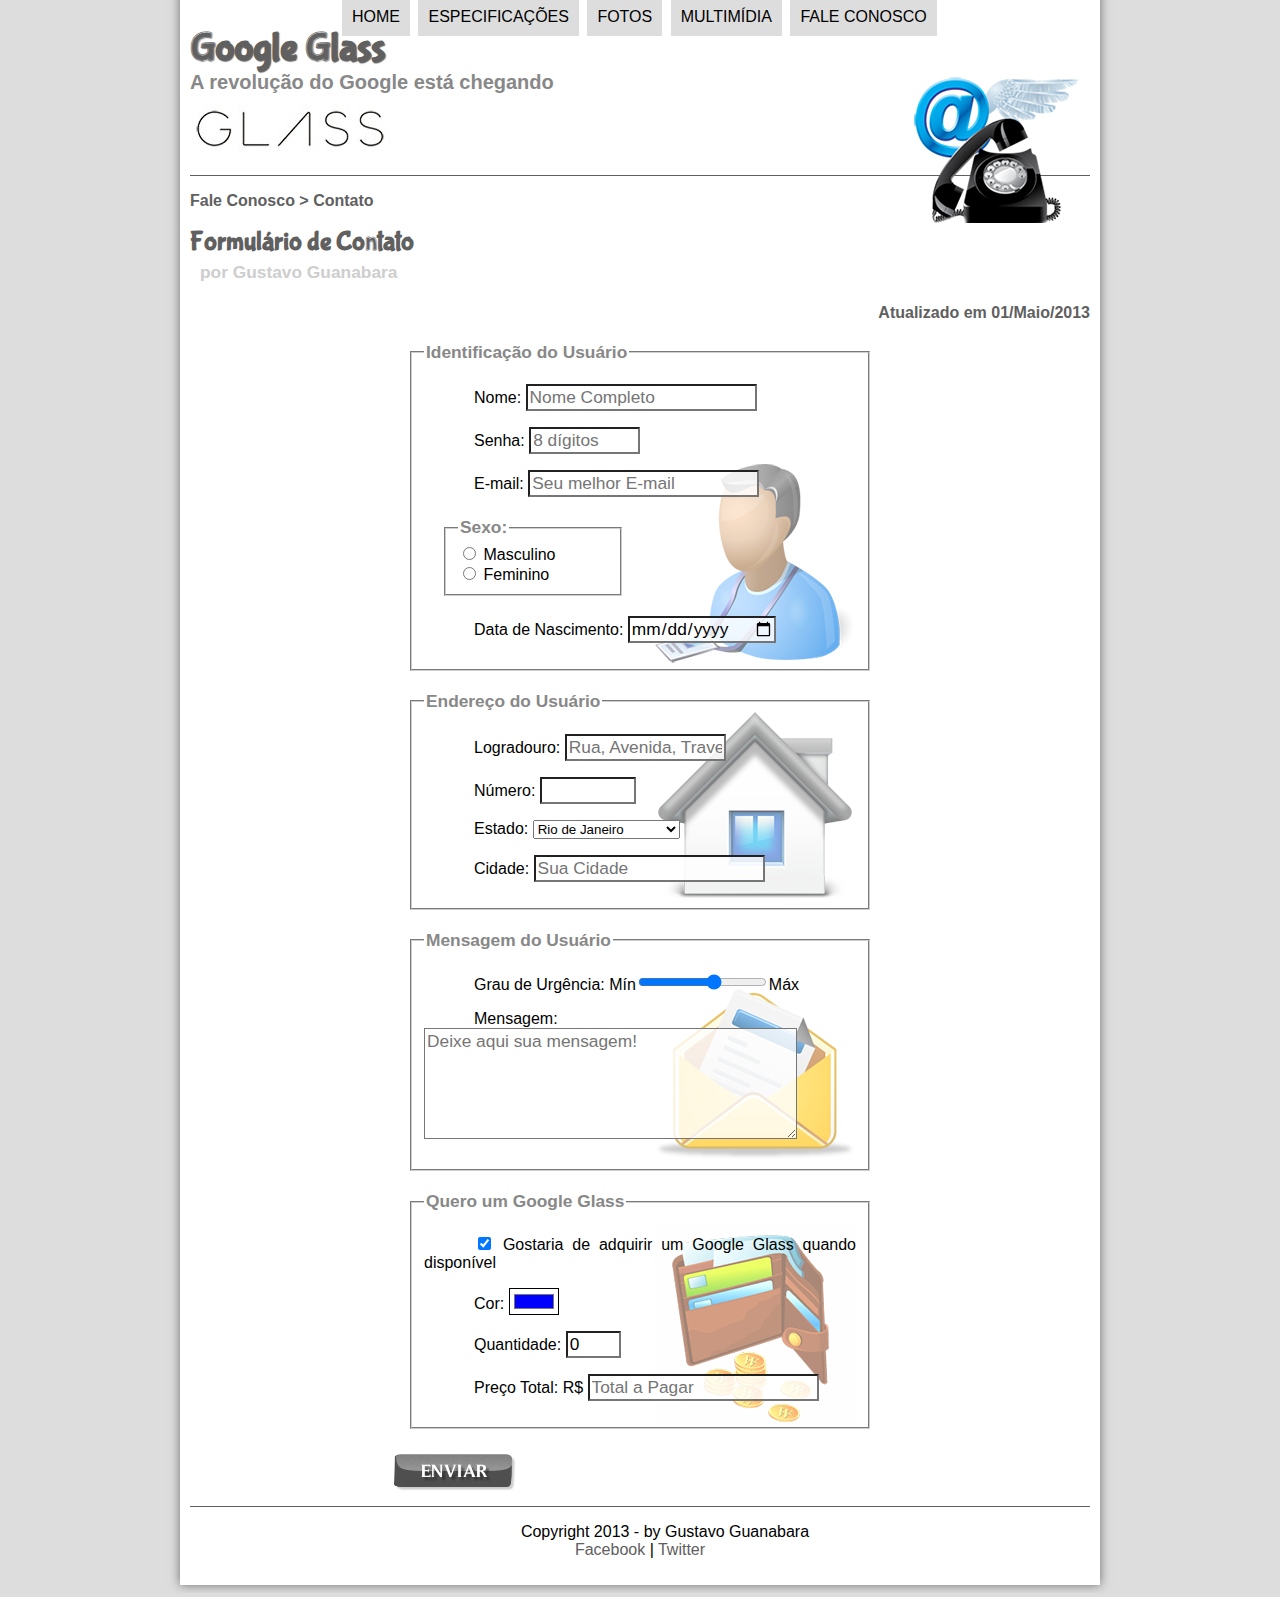
<file: pacote-download/projeto-glass-html5/fale-conosco.html>
<!DOCTYPE html>
<html lang="pt-br">

<head>
    <meta charset="UTF-8"/>
    <title>Tudo sobre Google Glass</title>
    <link rel="stylesheet" href="_css/estilo.css"/>
    <link rel="stylesheet" href="_css/form.css"/>
    <script language="javascript" src="_javascript/funcoes.js"></script>
    <script>
        function calc_total() {
            var qtd = parseInt(document.getElementById('cQtd').value);
            tot = qtd * 1500;
            document.getElementById('cTot').value = tot;
        }
    </script>
</head>

<body>
<div id="interface">

    <header id="cabecalho">
    <hgroup>
    <h1>Google Glass</h1>
    <h2>A revolução do Google está chegando</h2>
    </hgroup>

    <img id="icone" src="_imagens/contato.png"/>
<nav id="menu">
    <h1>Menu Principal</h1>
    <ul>    
     <li onmouseover="mudaFoto('_imagens/home.png')" onmouseout="mudaFoto('_imagens/contato.png')"><a href="index.html">Home</a></li>
     <li onmouseover="mudaFoto('_imagens/especificacoes.png')" onmouseout="mudaFoto('_imagens/contato.png')"><a href="specs.html">Especificações</a></li>
     <li onmouseover="mudaFoto('_imagens/fotos.png')" onmouseout="mudaFoto('_imagens/contato.png')"><a href="fotos.html">Fotos</a></li>
     <li onmouseover="mudaFoto('_imagens/multimidia.png')" onmouseout="mudaFoto('_imagens/contato.png')"><a href="multimidia.html">Multimídia</a></li>
     <li onmouseover="mudaFoto('_imagens/contato.png')" onmouseout="mudaFoto('_imagens/contato.png')"><a href="fale-conosco.html">Fale conosco</a></li>
    </ul>
</nav>
    </header>

<section id="corpo-full">
    <article id="noticia-principal">
        <header id="cabecalho-artigo">
            <hgroup>
                <h3>Fale Conosco > Contato</h3>
                <h1>Formulário de Contato</h1>
                <h2>por Gustavo Guanabara</h2>
                <h3 class="direita">Atualizado em 01/Maio/2013</h3>
        </header>

<form method="post" id="fContato" action="mailto:contato@cursoemvideo.com" oninput="calc_total();">

    <fieldset id="usuario">
        <legend>Identificação do Usuário</legend>
            <p><label for="cNome">Nome:</label> <input type="text" name="tNome" id="cNome" size="20" maxlength="30" placeholder="Nome Completo"/></p>
            <p><label for="cSenha">Senha:</label> <input type="password" name="tSenha" id="cSenha" size="8" maxlength="8" placeholder="8 dígitos"/></p>
            <p><label for="cMail">E-mail:</label> <input type="email" name="tMail" id="cMail" size="20" maxlength="40" placeholder="Seu melhor E-mail"/></p>
            <fieldset id="sexo">
                <legend>Sexo:</legend>
                    <input type="radio" name="tSexo" id="cMasc" /> <label for="cMasc">Masculino</label><br/>
                    <input type="radio" name="tSexo" id="cFem" /> <label for="cFem">Feminino</label>
            </fieldset>
            <p><label for="cNasc">Data de Nascimento:</label> <input type="date" name="tNasc" id="cNasc" /></p>
    </fieldset>
    
    <fieldset id="endereco">
        <legend>Endereço do Usuário</legend>
            <p><label for="cRua">Logradouro:</label> <input type="text" name="tRua" id="cRua" size="13" maxlength="80" placeholder="Rua, Avenida, Travessa..."/></p>
            <p><label for="cNum">Número:</label> <input type="number" name="tNum" id="cNum" min="0" max="99999"/></p>
            <p><label for="cEst">Estado:</label>
            <select name="tEst" id="cEst">
                <optgroup label="Região Sudeste">
                    <option value="RJ">Rio de Janeiro</option>
                    <option value="SP">São Paulo</option>
                    <option value="MG">Minas Gerais</option>
                </optgroup>

                <optgroup label="Região Sul">
                    <option value="PR">Paraná</option>
                    <option value="SC">Santa Catarina</option>
                    <option value="RS">Rio Grande do Sul</option>
                </optgroup>

            </select></p>
            <p><label for="cCid">Cidade:</label>
            <input type="text" name="tCid" id="cCid" maxlength="40" size="20" placeholder="Sua Cidade" list="cidades" /></p>
            <datalist id="cidades">
                <option value="Rio de Janeiro"></option>
                <option value="Nova Iguaçu"></option>
                <option value="Niterói"></option>
                <option value="Belford Roxo"></option>
            </datalist>
    </fieldset>
    
    <fieldset id="mensagem">
        <legend>Mensagem do Usuário</legend>
            <p><label for="cUrg">Grau de Urgência:</label>
            Mín<input type="range" name="tUrg" id="cUrg" min="0" max="10" step="2"/>Máx</p>
            <p><label for="cMsg">Mensagem:</label>
            <textarea name="tMsg" id="cMsg" cols="35" rows="5" placeholder="Deixe aqui sua mensagem!" ></textarea></p>
    </fieldset>
    
    <fieldset id="pedido">
        <legend>Quero um Google Glass</legend>
            <p><input type="checkbox" name="tPed" id="cPed" checked/>
            <label for="cPed">Gostaria de adquirir um Google Glass quando disponível</label></p>
            <p><label for="cCor">Cor:</label>
            <input type="color" name="tCor" id="cCor" value="#0000FF"/></p>
            <p><label for="cQtd">Quantidade:</label>
            <input type="number" name="tQtd" id="cQtd" min="0" max="5" value="0"/></p>
            <p><label for="cTot">Preço Total: R$</label>
            <input type="text" name="tTot" id="cTot" placeholder="Total a Pagar" readonly/></p>
    </fieldset>
    
    
    <input type="image" name="tEnviar" src="_imagens/botao-enviar.png"/>
</form>

<footer id="rodape">
    <p>Copyright 2013 - by Gustavo Guanabara <br/>
    <a href="http://facebook.com/cursosemvideo" target="_blank">Facebook</a> |
    <a href="http://twitter.com/cursosemvideo" target="_blank"> Twitter </a></p>
    </footer>
    </div>
    </body>
    </html>
</file>
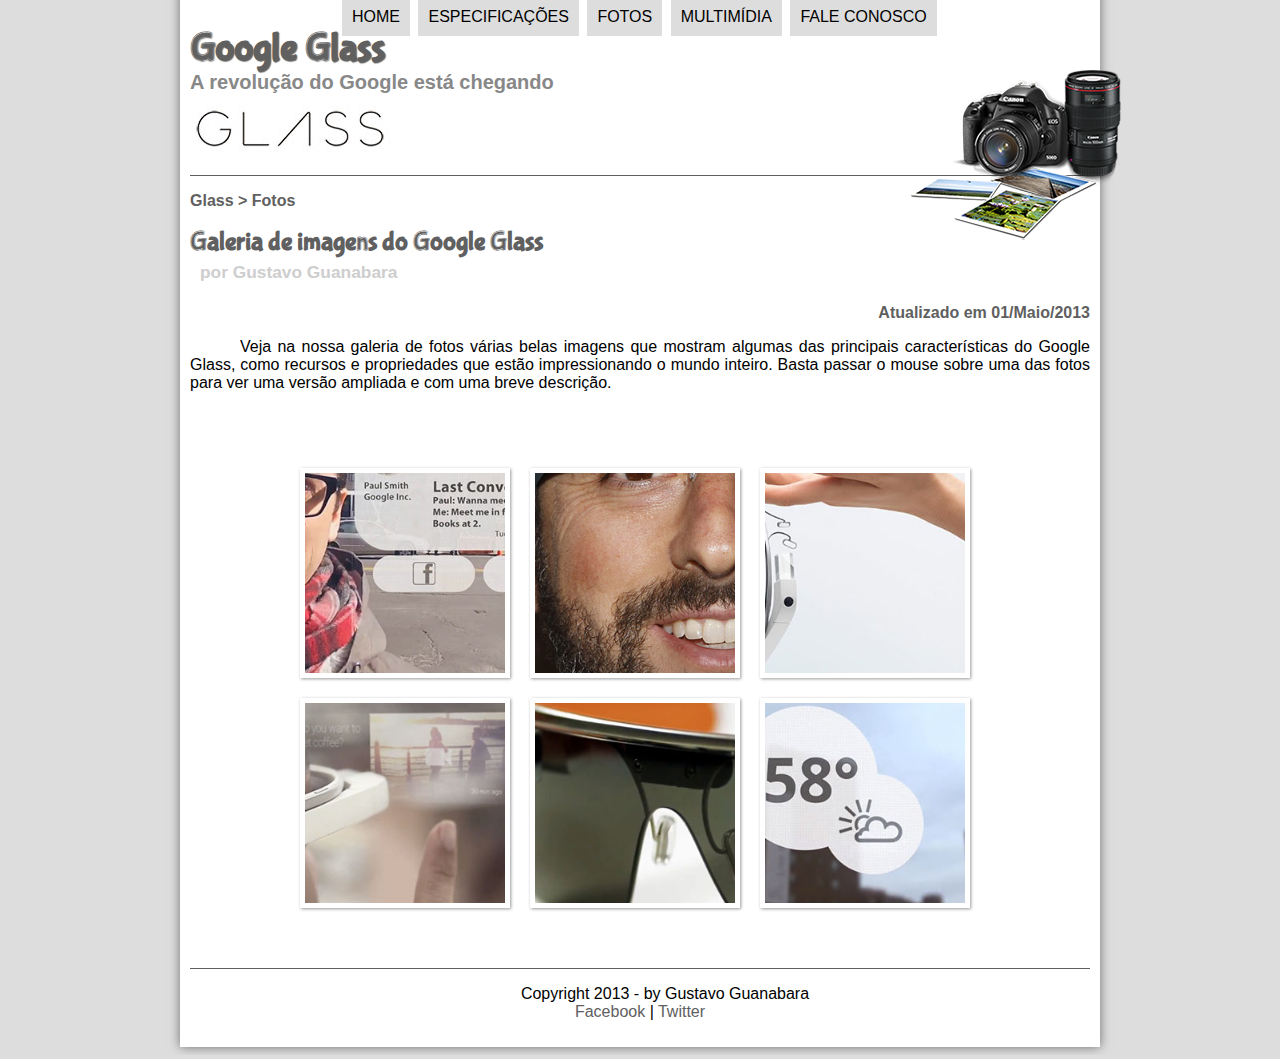
<file: pacote-download/projeto-glass-html5/fotos.html>
<!DOCTYPE html>
<html lang="pt-br">

<head>
    <meta charset="UTF-8"/>
    <title>Tudo sobre Google Glass</title>
    <link rel="stylesheet" href="_css/estilo.css"/>
    <link rel="stylesheet" href="_css/fotos.css"/>
</head>
<script language="javascript" src="_javascript/funcoes.js"></script>
<body>
<div id="interface">

    <header id="cabecalho">
    <hgroup>
    <h1>Google Glass</h1>
    <h2>A revolução do Google está chegando</h2>
    </hgroup>

    <img id="icone" src="_imagens/fotos.png"/>
<nav id="menu">
    <h1>Menu Principal</h1>
    <ul>    
     <li onmouseover="mudaFoto('_imagens/home.png')" onmouseout="mudaFoto('_imagens/fotos.png')"><a href="index.html">Home</a></li>
     <li onmouseover="mudaFoto('_imagens/fotos.png')" onmouseout="mudaFoto('_imagens/fotos.png')"><a href="specs.html">Especificações</a></li>
     <li onmouseover="mudaFoto('_imagens/fotos.png')" onmouseout="mudaFoto('_imagens/fotos.png')"><a href="fotos.html">Fotos</a></li>
     <li onmouseover="mudaFoto('_imagens/multimidia.png')" onmouseout="mudaFoto('_imagens/fotos.png')"><a href="multimidia.html">Multimídia</a></li>
     <li onmouseover="mudaFoto('_imagens/contato.png')" onmouseout="mudaFoto('_imagens/fotos.png')"><a href="fale-conosco.html">Fale conosco</a></li>
    </ul>
</nav>
    </header>
 

    <section id="corpo-full">
        <article id="noticia-principal">
            <header id="cabecalho-artigo">
                <hgroup>
                    <h3>Glass > Fotos</h3>
                    <h1>Galeria de imagens do Google Glass</h1>
                    <h2>por Gustavo Guanabara</h2>
                    <h3 class="direita">Atualizado em 01/Maio/2013</h3>
            </header>

    <p>Veja na nossa galeria de fotos várias belas imagens que mostram algumas das principais características do Google Glass, como recursos e propriedades que estão impressionando o mundo inteiro. Basta passar o mouse sobre uma das fotos para ver uma versão ampliada e com uma breve descrição.</p>

<ul id="album-fotos">
    <li id="foto01"><span>Agenda e lembretes</span></li>
    <li id="foto02"><span>Sergey Brin usando o Glass</span></li>
    <li id="foto03"><span>Leve e compacto</span></li>
    <li id="foto04"><span>Sensação de uma tela de 50"</span></li>
    <li id="foto05"><span>Vários tipos de lente</span></li>
    <li id="foto06"><span>Informações importantes</span></li>
</ul>

        </article>
    </section>  

<footer id="rodape">
    <p>Copyright 2013 - by Gustavo Guanabara <br/>
    <a href="http://facebook.com/cursosemvideo" target="_blank">Facebook</a> |
    <a href="http://twitter.com/cursosemvideo" target="_blank"> Twitter </a></p>
    </footer>
    </div>
    </body>
    </html>
</file>
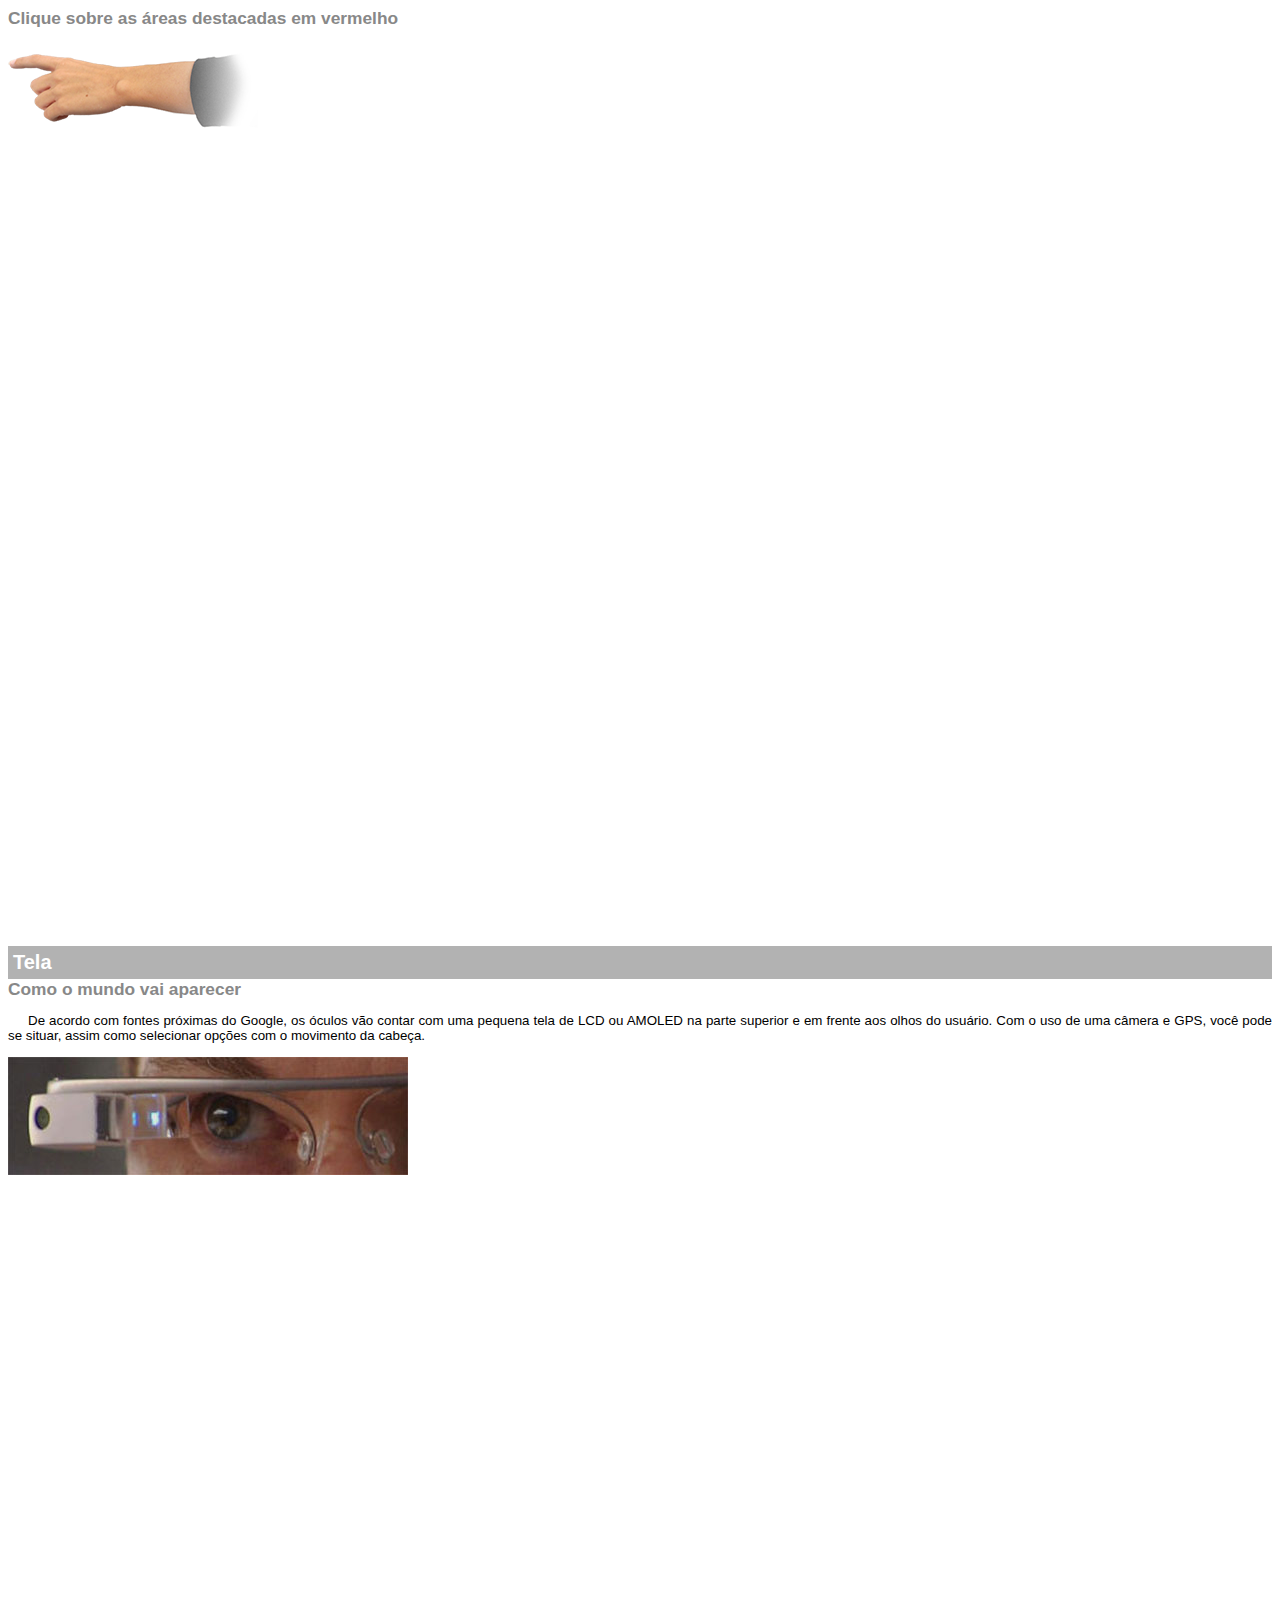
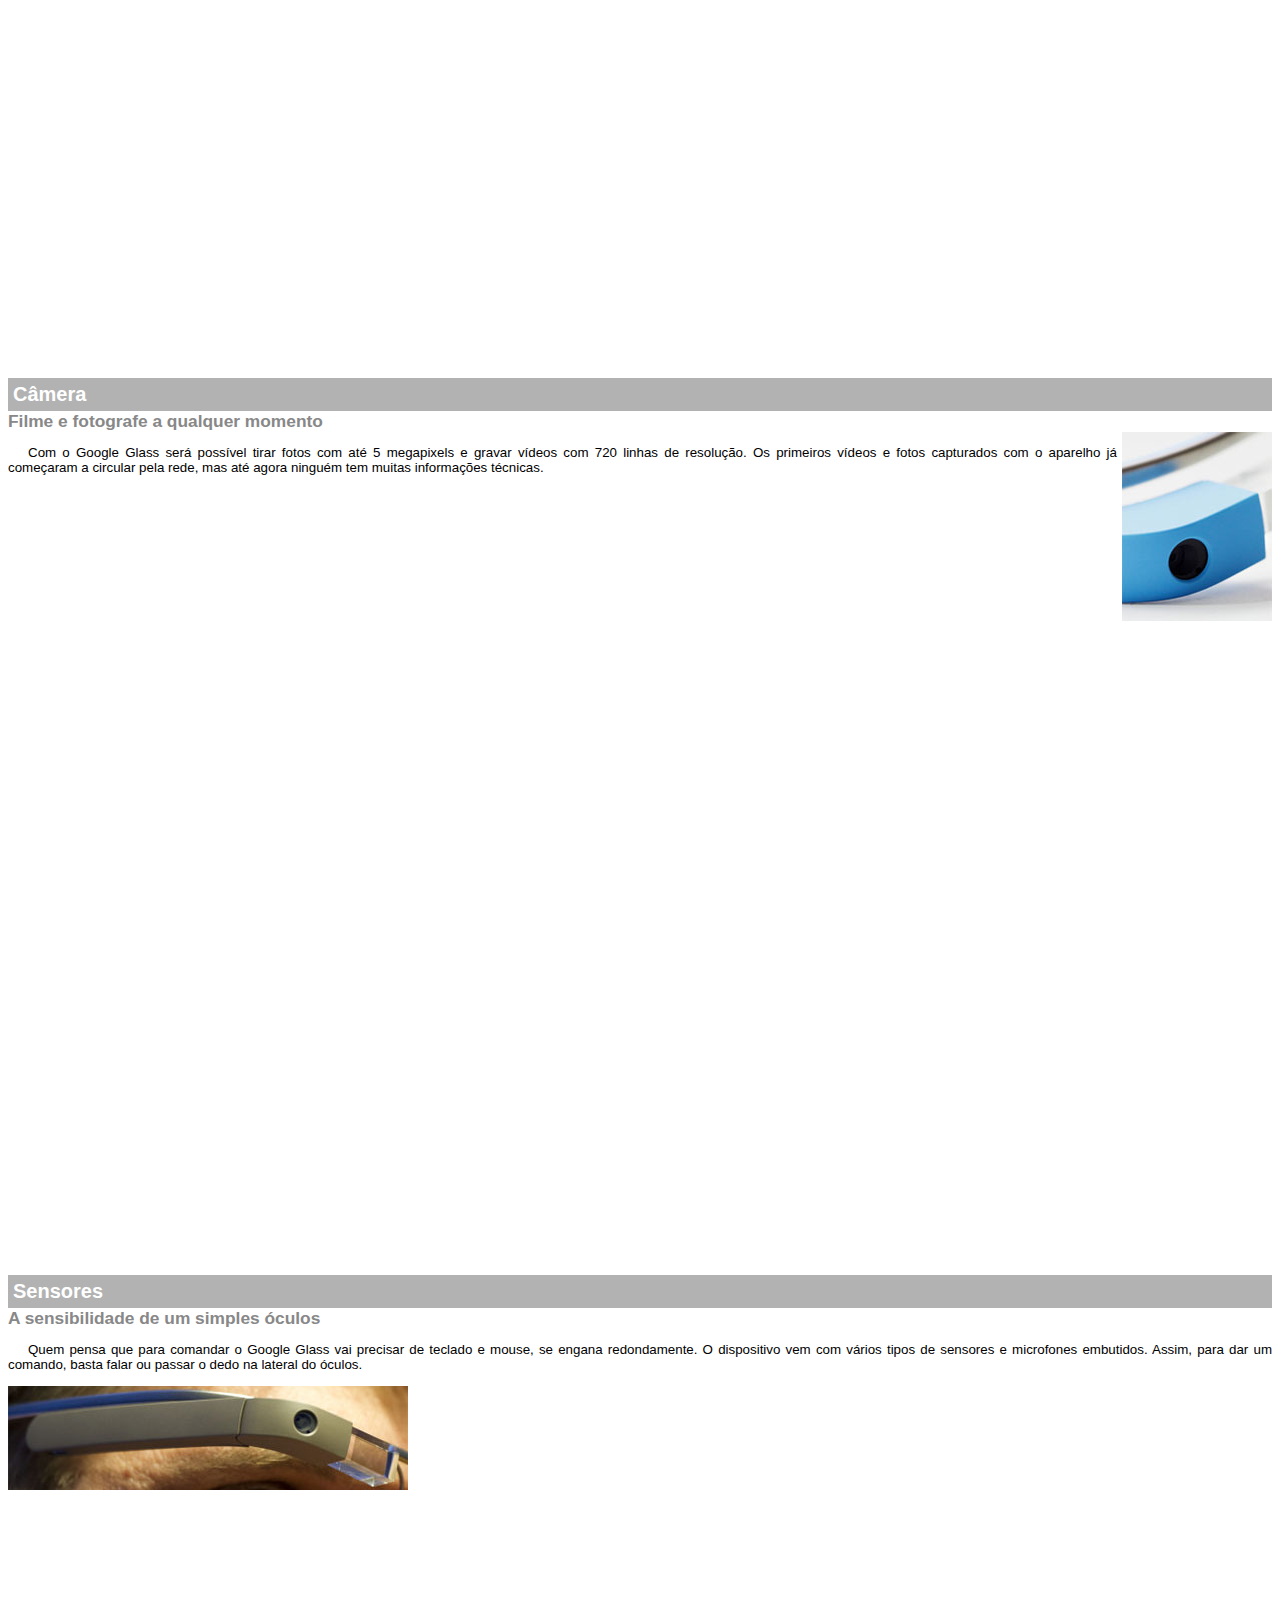
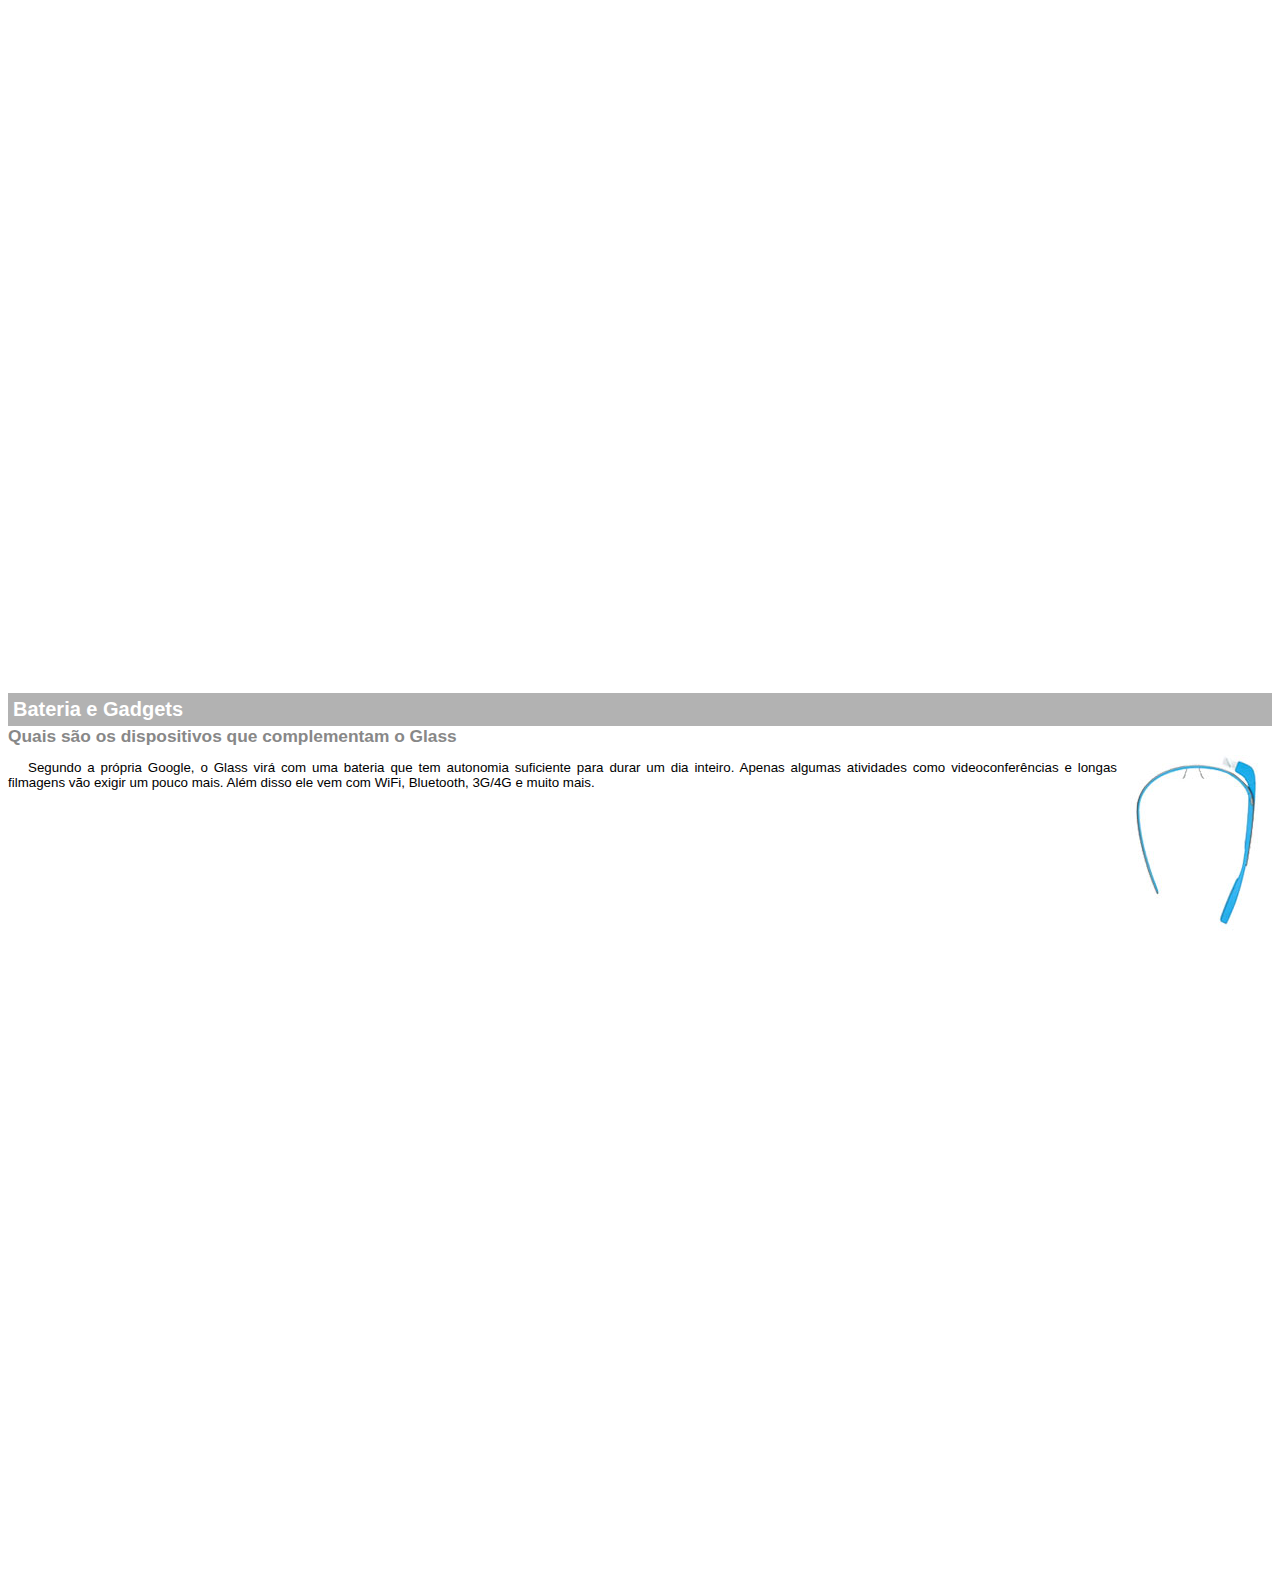
<file: pacote-download/projeto-glass-html5/google-glass.html>
<!DOCTYPE html>

<html>
<head>
    <meta charset="UTF-8"/>
    <title>informações sobre Google Glass</title>
    <style>
        body {
            font-family: Arial;
            font-size: 10pt;
        }
        p {
            text-align: justify;
            text-indent: 20px;
        }
        article h1 {
            font-size: 15pt;
            color: #ffffff;
            background-color: rgba(0,0,0,.3);
            padding: 5px;
            margin: 0px;
        }
        article h2 {
            font-size: 13pt;
            color: #888888;
            margin: 0px;
        }
        article {
            margin-bottom: 800px;
        }
        img.img-dir {
            display: block;
            float: right;
            margin-left: 5px;
        }
    </style>
</head>

<body>

<article id="topo">
    <header>
        <h2>Clique sobre as áreas destacadas em vermelho</h2>
    </header>
    <img src="_imagens/mao.png" alt="Mão apontando para a esquerda" />
</article>

<article id="tela">
    <header>
        <h1>Tela</h1>
        <h2>Como o mundo vai aparecer</h2>
    </header>
    <p>De acordo com fontes próximas do Google, os óculos vão contar com uma pequena tela de LCD ou AMOLED na parte superior e em frente aos olhos do usuário. Com o uso de uma câmera e GPS, você pode se situar, assim como selecionar opções com o movimento da cabeça.</p>
    <img src="_imagens/det-tela.jpg" alt="Tela do Google Glass" />
</article>

<article id="camera">
    <header>
        <h1>Câmera</h1>
        <h2>Filme e fotografe a qualquer momento</h2>
    </header> 
    <img src="_imagens/det-camera.jpg" class="img-dir" alt="Camera do Google Glass"/>
    <p>Com o Google Glass será possível tirar fotos com até 5 megapixels e gravar vídeos com 720 linhas de resolução. Os primeiros vídeos e fotos capturados com o aparelho já começaram a circular pela rede, mas até agora ninguém tem muitas informações técnicas.</p>
</article>

<article id="sensores">
    <header>
        <h1>Sensores</h1>
        <h2>A sensibilidade de um simples óculos</h2>
    </header>
    <p>Quem pensa que para comandar o Google Glass vai precisar de teclado e mouse, se engana redondamente. O dispositivo vem com vários tipos de sensores e microfones embutidos. Assim, para dar um comando, basta falar ou passar o dedo na lateral do óculos.</p>
    <img src="_imagens/det-touch.jpg" alt="Sensores do Google Glass"/>
</article>

<article id="gadgets">
    <header>
        <h1>Bateria e Gadgets</h1>
        <h2>Quais são os dispositivos que complementam o Glass</h2>
    </header>
    <img src="_imagens/det-bateria.jpg" class="img-dir" alt="Bateria do Google Glass"/>
    <p>Segundo a própria Google, o Glass virá com uma bateria que tem autonomia suficiente para durar um dia inteiro. Apenas algumas atividades como videoconferências e longas filmagens vão exigir um pouco mais. Além disso ele vem com WiFi, Bluetooth, 3G/4G e muito mais.</p>
</article>
</body>
</html>
</file>
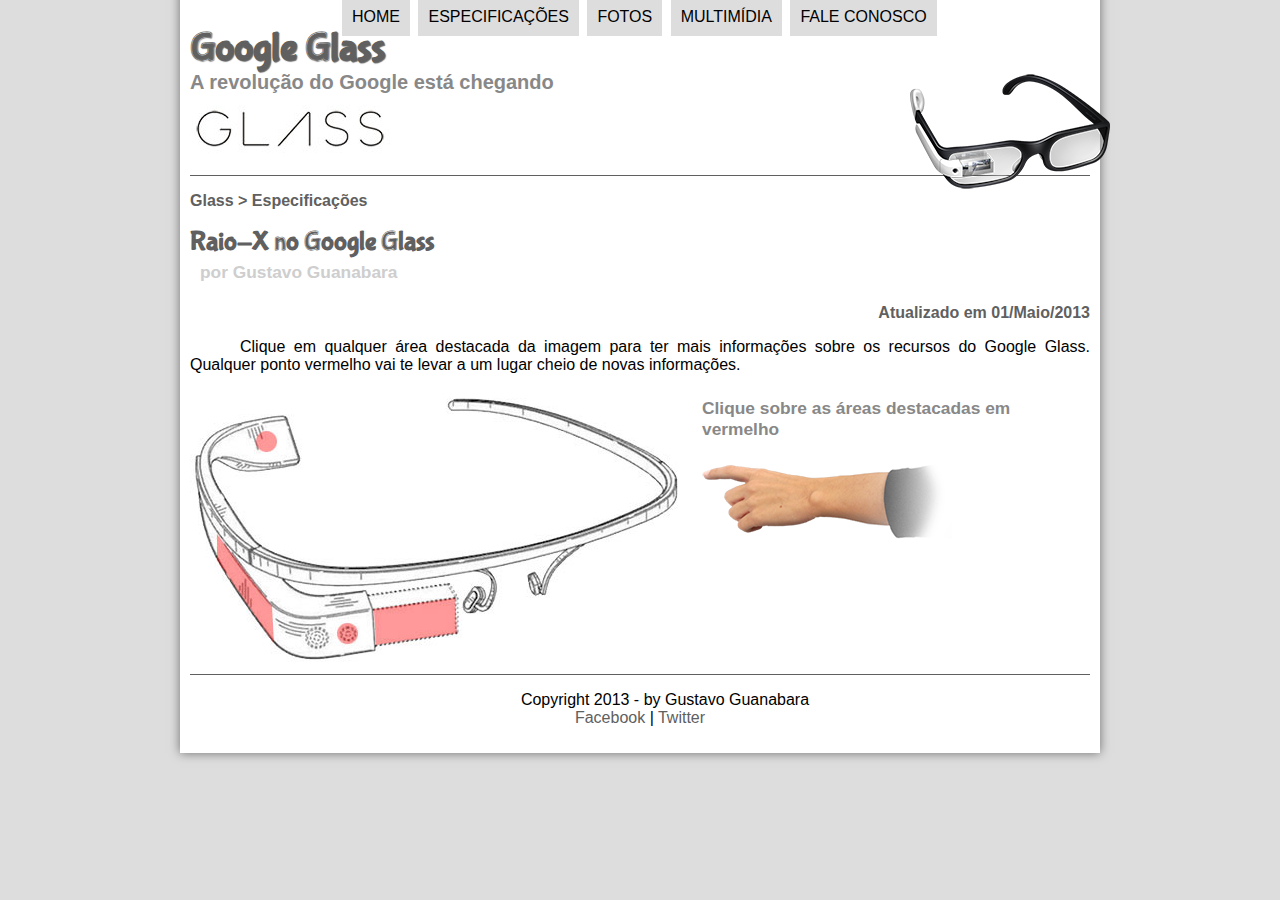
<file: pacote-download/projeto-glass-html5/specs.html>
<!DOCTYPE html>
<html lang="pt-br">

<head>
    <meta charset="UTF-8"/>
    <title>Tudo sobre Google Glass</title>
    <link rel="stylesheet" href="_css/estilo.css"/>
    <link rel="stylesheet" href="_css/specs.css"/>
</head>
<script language="javascript" src="_javascript/funcoes.js"></script>
<body>
<div id="interface">

    <header id="cabecalho">
    <hgroup>
    <h1>Google Glass</h1>
    <h2>A revolução do Google está chegando</h2>
    </hgroup>

    <img id="icone" src="_imagens/glass-oculos-preto-peq.png"/>
<nav id="menu">
    <h1>Menu Principal</h1>
    <ul>    
     <li onmouseover="mudaFoto('_imagens/home.png')" onmouseout="mudaFoto('_imagens/especificacoes.png')"><a href="index.html">Home</a></li>
     <li onmouseover="mudaFoto('_imagens/especificacoes.png')" onmouseout="mudaFoto('_imagens/especificacoes.png')"><a href="specs.html">Especificações</a></li>
     <li onmouseover="mudaFoto('_imagens/fotos.png')" onmouseout="mudaFoto('_imagens/especificacoes.png')"><a href="fotos.html">Fotos</a></li>
     <li onmouseover="mudaFoto('_imagens/multimidia.png')" onmouseout="mudaFoto('_imagens/especificacoes.png')"><a href="multimidia.html">Multimídia</a></li>
     <li onmouseover="mudaFoto('_imagens/contato.png')" onmouseout="mudaFoto('_imagens/especificacoes.png')"><a href="fale-conosco.html">Fale conosco</a></li>
    </ul>
</nav>
    </header>

<section id="corpo-full">
    <article id="noticia-principal">
        <header id="cabecalho-artigo">
            <hgroup>
                <h3>Glass > Especificações</h3>
                <h1>Raio-X no Google Glass</h1>
                <h2>por Gustavo Guanabara</h2>
                <h3 class="direita">Atualizado em 01/Maio/2013</h3>
        </header>

        <p>Clique em qualquer área destacada da imagem para ter mais informações sobre os recursos do Google Glass. Qualquer ponto vermelho vai te levar a um lugar cheio de novas informações.</p>

        <section id="conteudo">
            <img src="_imagens/glass-esquema-marcado.jpg" usemap="#meumapa"/>
            <map name="meumapa">
                <area shape="rect" coords="182,206,267,254" href="google-glass.html#tela" target="janela"/>
                <area shape="circle" coords="157,243,9" href="google-glass.html#camera" target="janela"/>
                <area shape="circle" coords="76,52,9" href="google-glass.html#gadgets" target="janela"/>
                <area shape="poly" coords="28,146,81,214,83,249,27,168" href="google-glass.html#sensores" target="janela"/>
            </map>
            <iframe src="google-glass.html" name="janela" id="frame-spec"></iframe>
        </section>

    </article>
</section>

<footer id="rodape">
    <p>Copyright 2013 - by Gustavo Guanabara <br/>
    <a href="http://facebook.com/cursosemvideo" target="_blank">Facebook</a> |
    <a href="http://twitter.com/cursosemvideo" target="_blank"> Twitter </a></p>
    </footer>
    </div>
    </body>
    </html>
</file>
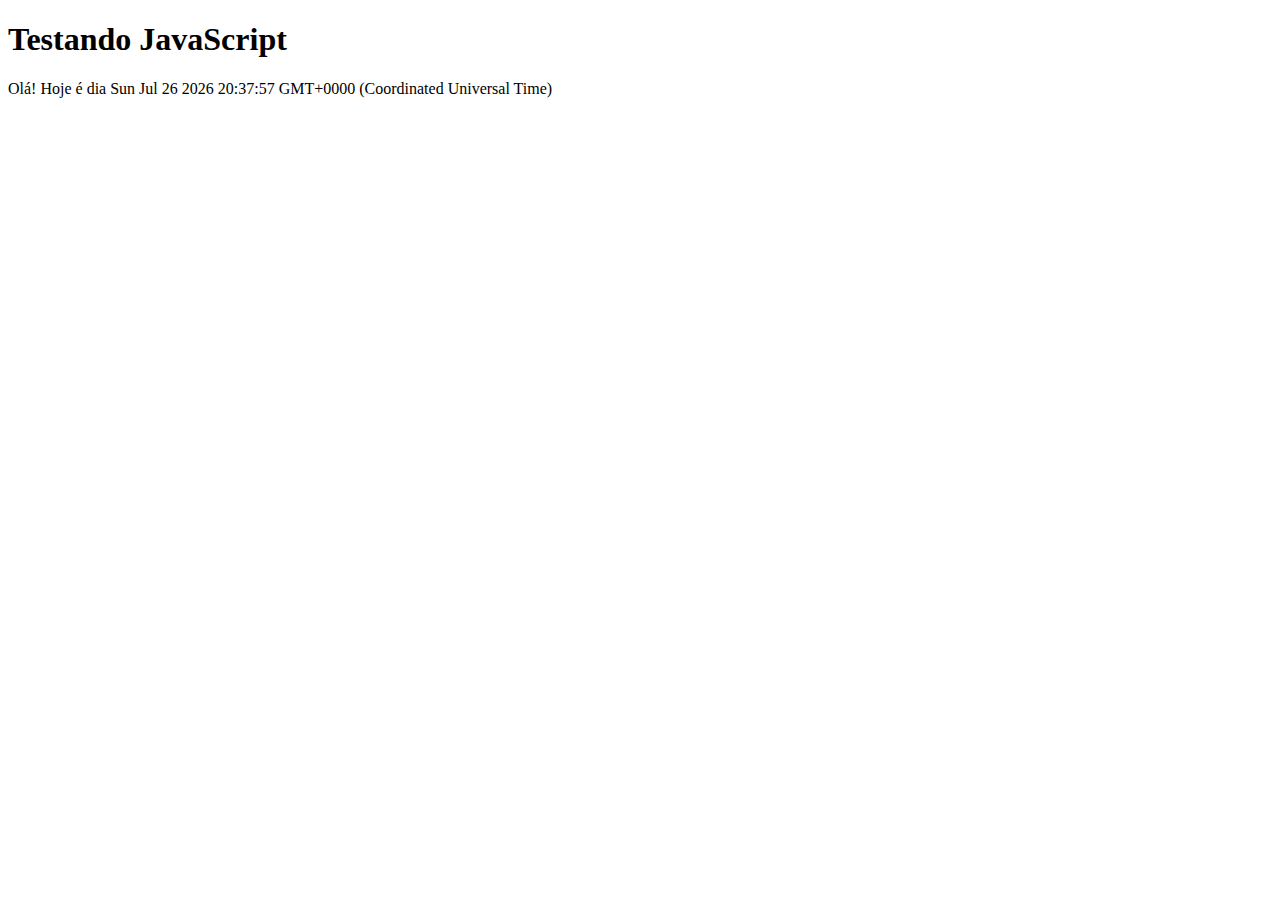
<file: pacote-download/projeto-glass-html5/testejs01.html>
<!DOCTYPE html>
<html lang="pt-br">
<head>
    <meta charset="UTF-8">
    <title>Teste JavaScript</title>
</head>
<body>
    <h1>Testando JavaScript</h1>
    <script>
        document.write("Olá! Hoje é dia " + Date());
        
    </script>
</body>
</html>
</file>
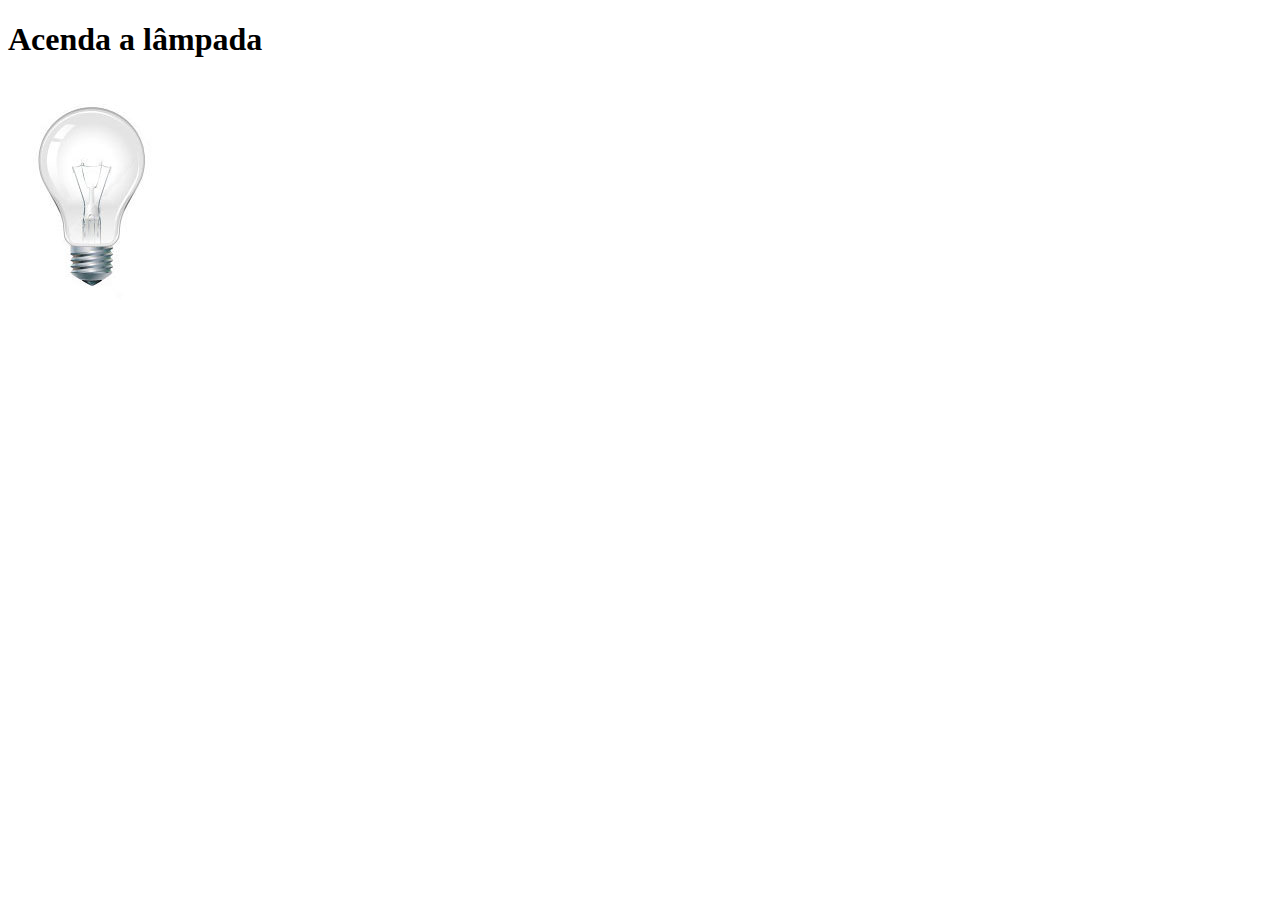
<file: pacote-download/projeto-glass-html5/testejs02.html>
<!DOCTYPE html>
<html lang="pt-br">
<head>
    <meta charset="UTF-8">
    <title>Teste JavaScript</title>
    <script>
        function acendeLampada() {
            document.getElementById("luz").src = "_imagens/lampada-acesa.jpg";
        }
        function apagaLampada() {
            document.getElementById("luz").src = "_imagens/lampada-apagada.jpg";
        }
        function quebraLampada() {
            document.getElementById("luz").src = "_imagens/lampada-quebrada.jpg";
        }
    </script>
</head>
<body>
    <h1>Acenda a lâmpada</h1>
    <img src="_imagens/lampada-apagada.jpg" id="luz" onmousemove="acendeLampada()" onmouseout="apagaLampada()" onclick="quebraLampada()"/>
</body>
</html>
</file>
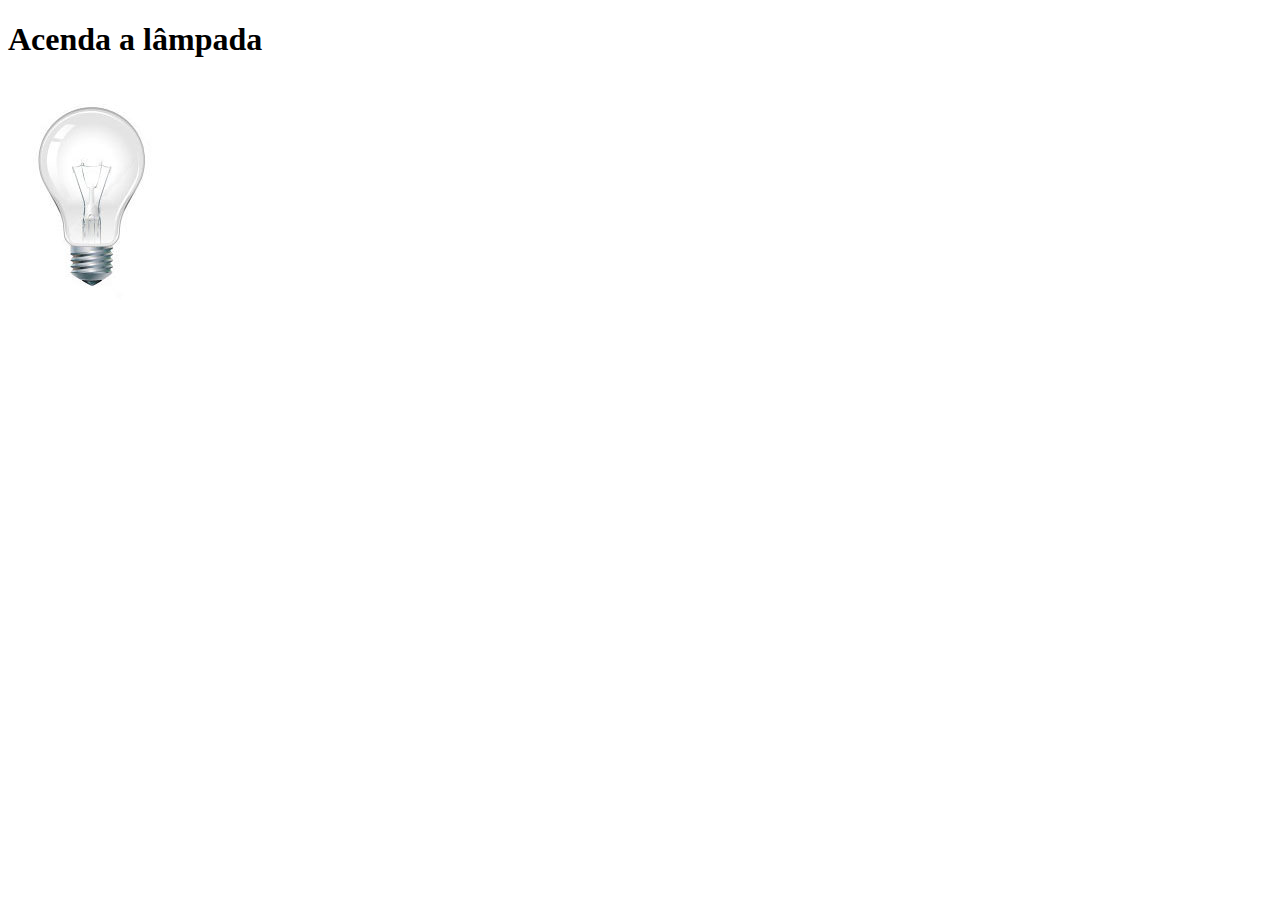
<file: pacote-download/projeto-glass-html5/testejs03.html>
<!DOCTYPE html>
<html lang="pt-br">
<head>
    <meta charset="UTF-8">
    <title>Teste JavaScript</title>
    <script>
        var quebrada = false;
        function mudaLampada(tipo) {

            if (!quebrada) {
                document.getElementById("luz").src = "_imagens/" + tipo + ".jpg";
                if (tipo == 'lampada-quebrada') {
                    quebrada = true;
                }
            }
        }
    </script>
</head>
<body>
    <h1>Acenda a lâmpada</h1>
    <img src="_imagens/lampada-apagada.jpg" id="luz" onmousemove="mudaLampada('lampada-acesa')" onmouseout="mudaLampada('lampada-apagada')" onclick="mudaLampada('lampada-quebrada')"/>
</body>
</html>
</file>
<file: pacote-download/projeto-glass-html5/_css/estilo.css>
@charset "UTF-8";
@font-face {
    font-family: 'FonteLogo';
    src: url("../_fonts/bubblegum-sans-regular.otf");
}

body {
    font-family: Arial, sans-serif;
    background-color: #dddddd;
    color: rgba(0, 0, 0, 1);
}

div#interface {
    width: 900px;
    background-color: #ffffff;
    margin: -20px auto 0px auto;
    box-shadow: 0px 0px 10px rgba(0, 0, 0,.5);
    padding: 10px;
}

p {
    text-align: justify;
    text-indent: 50px;
}

a {
    color: #606060;
    text-decoration: none;
}

a:hover {
    text-decoration: underline;
}

header#cabecalho img#icone {
    position: absolute;
    left: 910px;
    top: 70px;
}

header#cabecalho {
    border-bottom: 1px #606060 solid;
    height: 150px;
    background: url("../_imagens/glass-logo-peq.jpg") no-repeat 0px 80px;
}

header#cabecalho h1 {
    font-family: 'FonteLogo', sans-serif;
    font-size: 30pt;
    color: #606060;
    text-shadow: 1px 1px 1px rgba(0, 0, 0,.6);
    padding: 0px;
    margin-bottom: 0px;
}

header#cabecalho h2 {
    font-family: Arial, sans-serif;
    color: #888888;
    font-size: 15pt;
    padding: 0px;
    margin-top: 0px;
}

/* Formatação de imagens com legendas */

figure.foto-legenda {
    position: relative;
    border: 8px solid white;
    box-shadow: 1px 1px 4px black;
}

figure.foto-legenda img {
    width: 100%;
    height: 100%;
}

figure.foto-legenda figcaption {
    opacity: 0;
    position: absolute;
    top: 0px;
    background-color: rgba(0, 0, 0,.4);
    color: white;
    width: 100%;
    height: 100%;
    padding: 10px;
    box-sizing: border-box;
    transition: opacity 1s;
}

figure.foto-legenda:hover > figcaption {
    opacity: 1;
}

/* Formatação do Menu */

nav#menu {
    display: block;
}

nav#menu ul {
    list-style: none;
    text-transform: uppercase;
    position: absolute;
    top: -20px;
    left: 300px;
}

nav#menu li {
    display: inline-block;
    background-color: #dddddd;
    padding: 10px;
    margin: 2px;
    transition: background-color 1s;
}

nav#menu li:hover {
    background-color: #606060;
}

nav#menu h1 {
    display: none;
}

nav#menu a {
    color: #000000;
    text-decoration: none;
}

nav#menu a:hover {
    color: #ffffff;
}

section#corpo {
    display: block;
    width: 500px;
    float: left;
    border-right: 1px solid #606060;
    padding-right: 15px;
}

article#noticia-principal h2 {
    font-size: 13pt;
    color: #606060;
    background-color: #dddddd;
    padding: 5px 0px 5px 10px;
    margin: 10px 0px 10px 0px;
}

header#cabecalho-artigo h1 {
    font-family: 'FonteLogo', sans-serif;
    font-size: 20pt;
    color: #606060;
    margin-bottom: 0px;
    margin-top: 0px;
}

.direita {
    text-align: right;
}

header#cabecalho-artigo h2 {
    font-size: 13pt;
    color: #cecece;
    background-color: #ffffff;
    margin: 0px;
}

header#cabecalho-artigo h3 {
    font-size: 12pt;
    color: #606060;
}

table#tabelaspec {
    border: 1px solid #606060;
    border-spacing: 0px;
    margin-left: auto;
    margin-right: auto;
}

table#tabelaspec td {
    border: 1px solid #606060;
    padding: 10px;
    text-align: center;
    vertical-align: middle;
}

table#tabelaspec td.ce {
    color: #ffffff;
    background-color: #888888;
    vertical-align: top;
    font-weight: bold;
}

table#tabelaspec td.cd {
    background-color: #cecece;
}

table#tabelaspec caption {
    color: #888888;
    font-size: 13pt;
    font-weight: bolder;
}

table#tabelaspec caption span {
    display: block;
    float: right;
    color: #000000;
    font-size: 8pt;
    margin-top: 10px;
}

aside#lateral {
    display: block;
    width: 350px;
    float: right;
    background-color: #dddddd;
    padding: 10px;
    margin-top: 10px;
    box-shadow: 2px 2px 2px rgba(0, 0, 0,.5);
}

aside#lateral h1 {
    font-family: 'FonteLogo', sans-serif;
    font-size: 20pt;
    color: #606060;
    margin-top: 0px;
}

aside#lateral h2 {
    background-color: #606060;
    font-size: 13pt;
    color: #ffffff;
    padding: 5px;
}

footer#rodape {
    clear: both;
    border-top: 1px solid #606060;
}

footer#rodape p {
    text-align: center;
}

video#video01 {
    width: 500px;
    height: 300px;
}

video#video02 {
    width: 350px;
}
</file>
<file: pacote-download/projeto-glass-html5/_css/form.css>
@charset "UTF-8";

form {
    width: 500px;
    margin: auto;
}

input, textarea {
    font-family: sans-serif;
    font-weight: normal;
    font-size: 13pt;
    background-color: rgba(255,255,255,.8);
}

input:hover, textarea:hover {
    background-color: #dddddd;
}

legend {
    color: #888888;
    font-weight: bold;
    font-size: 13pt;
    font-family: sans-serif;
}

fieldset {
    border-color: #cecece;
    margin: 20px;
}

fieldset#sexo {
    width: 150px;
}

fieldset#usuario {
    background: url(../_imagens/icone-contato.png) no-repeat 95% 95%;
}

fieldset#endereco {
    background: url(../_imagens/icone-endereco.png) no-repeat 95% 95%;
}

fieldset#mensagem {
    background: url(../_imagens/icone-mensagem.png) no-repeat 95% 95%;
}

fieldset#pedido {
    background: url(../_imagens/icone-pagamento.png) no-repeat 95% 95%;
}
</file>
<file: pacote-download/projeto-glass-html5/_css/fotos.css>
@charset "UTF-8";

ul#album-fotos {
    width: 700px;
    margin: 0 auto;
    padding: 50px;
    overflow: hidden;
    list-style: none;
}

ul#album-fotos li {
    float: left;
    width: 200px;
    height: 200px;
    margin: 10px;
    border: 5px solid #ffffff;
    background-color: #ffffff;
    box-shadow: 1px 1px 3px rgba(0,0,0,.4);
    -webkit-transition: all .4s ease-in;
}

ul#album-fotos li span {
    opacity: 0;
    color: #ffffff;
    text-shadow: 1px 1px 1px #000000;
    background-color: rgba(0,0,0,.3);
    font-size: 9pt;
    line-height: 370px;
    padding: 5px;
}

ul#album-fotos li:hover {
    -webkit-transform: scale(1.5);
}

ul#album-fotos li:hover span {
    opacity: 1;
}

ul#album-fotos li#foto01 {
    background: url('../_imagens/galeria-01.jpg') no-repeat;
    background-position: 50% 50%;
    background-size: 400px 400px;
    background-color: #ffffff;
}

ul#album-fotos li#foto01:hover {
    background-position: 0px 0px;
    background-size: 200px 200px;
}

ul#album-fotos li#foto02 {
    background: url('../_imagens/galeria-02.jpg') no-repeat;
    background-position: 50% 50%;
    background-size: 400px 400px;
    background-color: #ffffff;
}

ul#album-fotos li#foto02:hover {
    background-position: 0px 0px;
    background-size: 200px 200px;
}

ul#album-fotos li#foto03 {
    background: url('../_imagens/galeria-03.jpg') no-repeat;
    background-position: 50% 50%;
    background-size: 400px 400px;
    background-color: #ffffff;
}

ul#album-fotos li#foto03:hover {
    background-position: 0px 0px;
    background-size: 200px 200px;
}

ul#album-fotos li#foto04 {
    background: url('../_imagens/galeria-04.jpg') no-repeat;
    background-position: 50% 50%;
    background-size: 400px 400px;
    background-color: #ffffff;
}

ul#album-fotos li#foto04:hover {
    background-position: 0px 0px;
    background-size: 200px 200px;
}

ul#album-fotos li#foto05 {
    background: url('../_imagens/galeria-05.jpg') no-repeat;
    background-position: 50% 50%;
    background-size: 400px 400px;
    background-color: #ffffff;
}

ul#album-fotos li#foto05:hover {
    background-position: 0px 0px;
    background-size: 200px 200px;
}

ul#album-fotos li#foto06 {
    background: url('../_imagens/galeria-06.jpg') no-repeat;
    background-position: 50% 50%;
    background-size: 400px 400px;
    background-color: #ffffff;
}

ul#album-fotos li#foto06:hover {
    background-position: 0px 0px;
    background-size: 200px 200px;
}
</file>
<file: pacote-download/projeto-glass-html5/_css/specs.css>
@charset "UTF-8";

section#conteudo {
    width: 1000px;
    margin: auto;
}

iframe#frame-spec {
    width: 400px;
    height: 280px;
    border: none;
    overflow: hidden;
}

iframe#frame-spec::-webkit-scrollbar {
    display: none;
}
</file>
